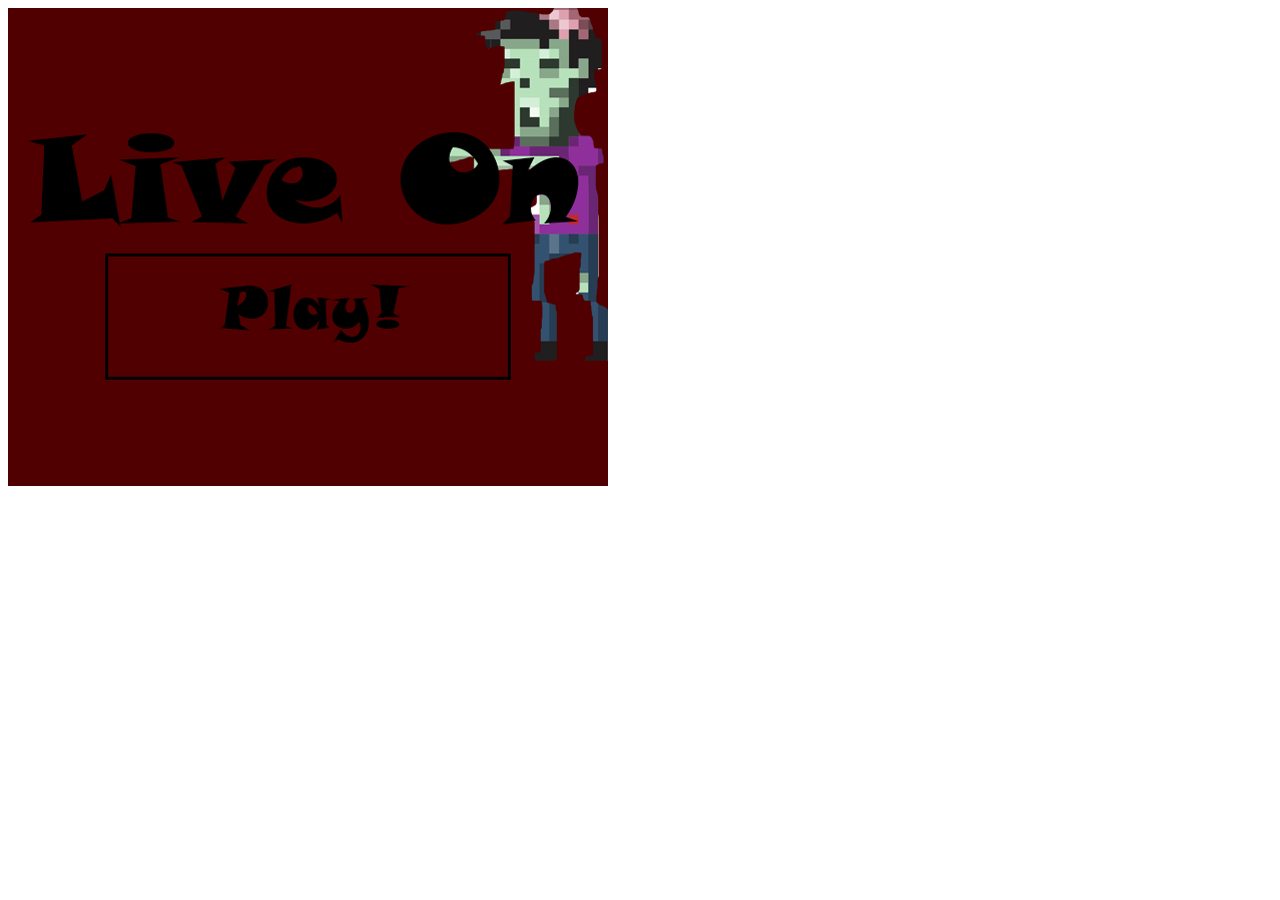
<file: LiveOn - Rikoshe Hackathon/index.html>
<!doctype html>
<html lang="en">
<head>
    <meta charset="utf-8">
    <title>LiveOn</title>
    <link rel="stylesheet" href="game.css">
</head>
<body>
    <section>
        <canvas id="canvasBg" width="600" height="478"></canvas>
        <canvas id="canvasEnemy" width="600" height="478"></canvas>
        <canvas id="canvasPlayer" width="600" height="478"></canvas>
        <canvas id="canvasHUD" width="600" height="478"></canvas>
        <script src="main.js"></script>
    </section>
</body>
</html>
</file>
<file: LiveOn - Rikoshe Hackathon/game.css>
canvas {
    display: block;
}

#canvasPlayer, #canvasEnemy, #canvasHUD {
    margin: -500px 0 0;
}

#canvasHUD {
	z-index: 1; 
	postion: relative;
	left: 600px;
}
</file>
